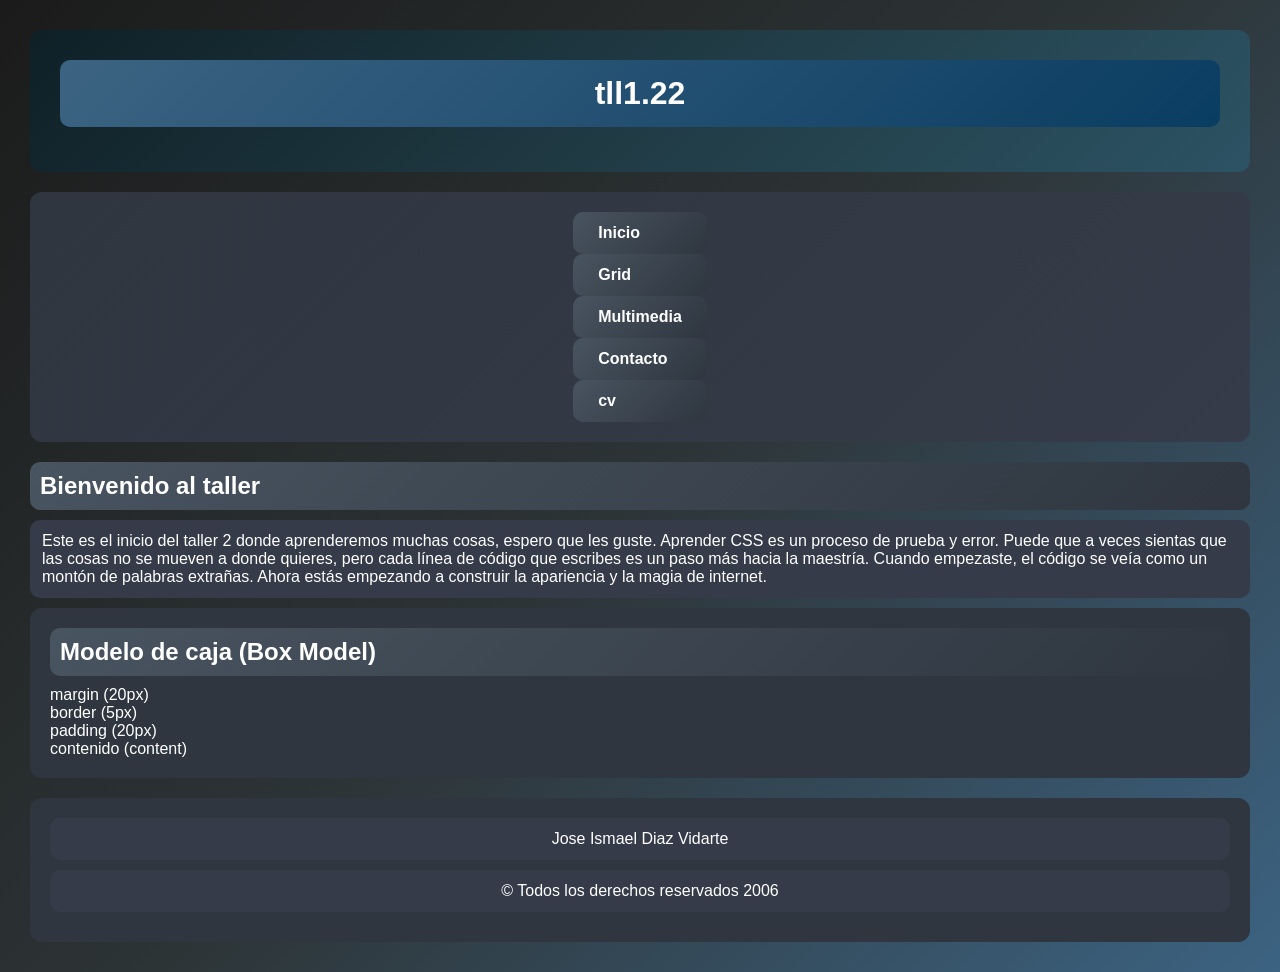
<file: index.html>
<!DOCTYPE html>
<html lang="en">

<head>
    <meta charset="UTF-8">
    <meta name="viewport" content="width=device-width, initial-scale=1.0">

    <title>Jose Ismael</title>

    <link rel="shortcut icon" href="assets/img/ismael.jpg" type="image/x-icon">

    <!-- SEO Tags -->
    <meta name="author" content="ismael">
    <meta name="description"
        content="Página web del taller 1.2 de maquetación web con ejemplos de CSS, multimedia, grid, contacto y modelo de caja.">
    <meta name="keywords" content="tll1.2, maquetación web, multimedia, grid, css">

    <!-- Optimization Tags -->
    <meta name="theme-color" content="#000000">
    <meta name="MobileOptimized" content="width">
    <meta name="HandheldFriendly" content="true">
    <meta name="mobile-web-app-capable" content="yes">
    <meta name="apple-mobile-web-app-status-bar-style" content="black-translucent">

    <link rel="stylesheet" href="assets/css/style2.css">
</head>

<body>

    <header>
        <h1 style="text-align: center;">tll1.22</h1>
    </header>
<nav class="contenedor-menu">
    <ul>
        <li><a href="index.html">Inicio</a></li>
        <li><a href="grid.html">Grid</a></li>
        <li><a href="audio.html">Multimedia</a></li>
        <li><a href="contacto.html">Contacto</a></li>
        <li><a href="cv.html">cv</a></li>
    </ul>
</nav>
    <main>
        <article>
            <h2>Bienvenido al taller</h2>

            <p>
                Este es el inicio del taller 2 donde aprenderemos muchas cosas,
                espero que les guste. Aprender CSS es un proceso de prueba y error.
                Puede que a veces sientas que las cosas no se mueven a donde quieres,
                pero cada línea de código que escribes es un paso más hacia la maestría.
                Cuando empezaste, el código se veía como un montón de palabras extrañas.
                Ahora estás empezando a construir la apariencia y la magia de internet.
            </p>
        </article>
    </main>

    <section>
        <h2>Modelo de caja (Box Model)</h2>

        <div class="box-model">
            <div class="margin">
                margin (20px)

                <div class="border">
                    border (5px)

                    <div class="padding">
                        padding (20px)

                        <div class="content">
                            contenido (content)
                        </div>

                    </div>
                </div>
            </div>
        </div>
    </section>

    <footer>
        <p>Jose Ismael Diaz Vidarte</p>
        <p>&copy; Todos los derechos reservados 2006</p>
    </footer>

</body>

</html>
</file>
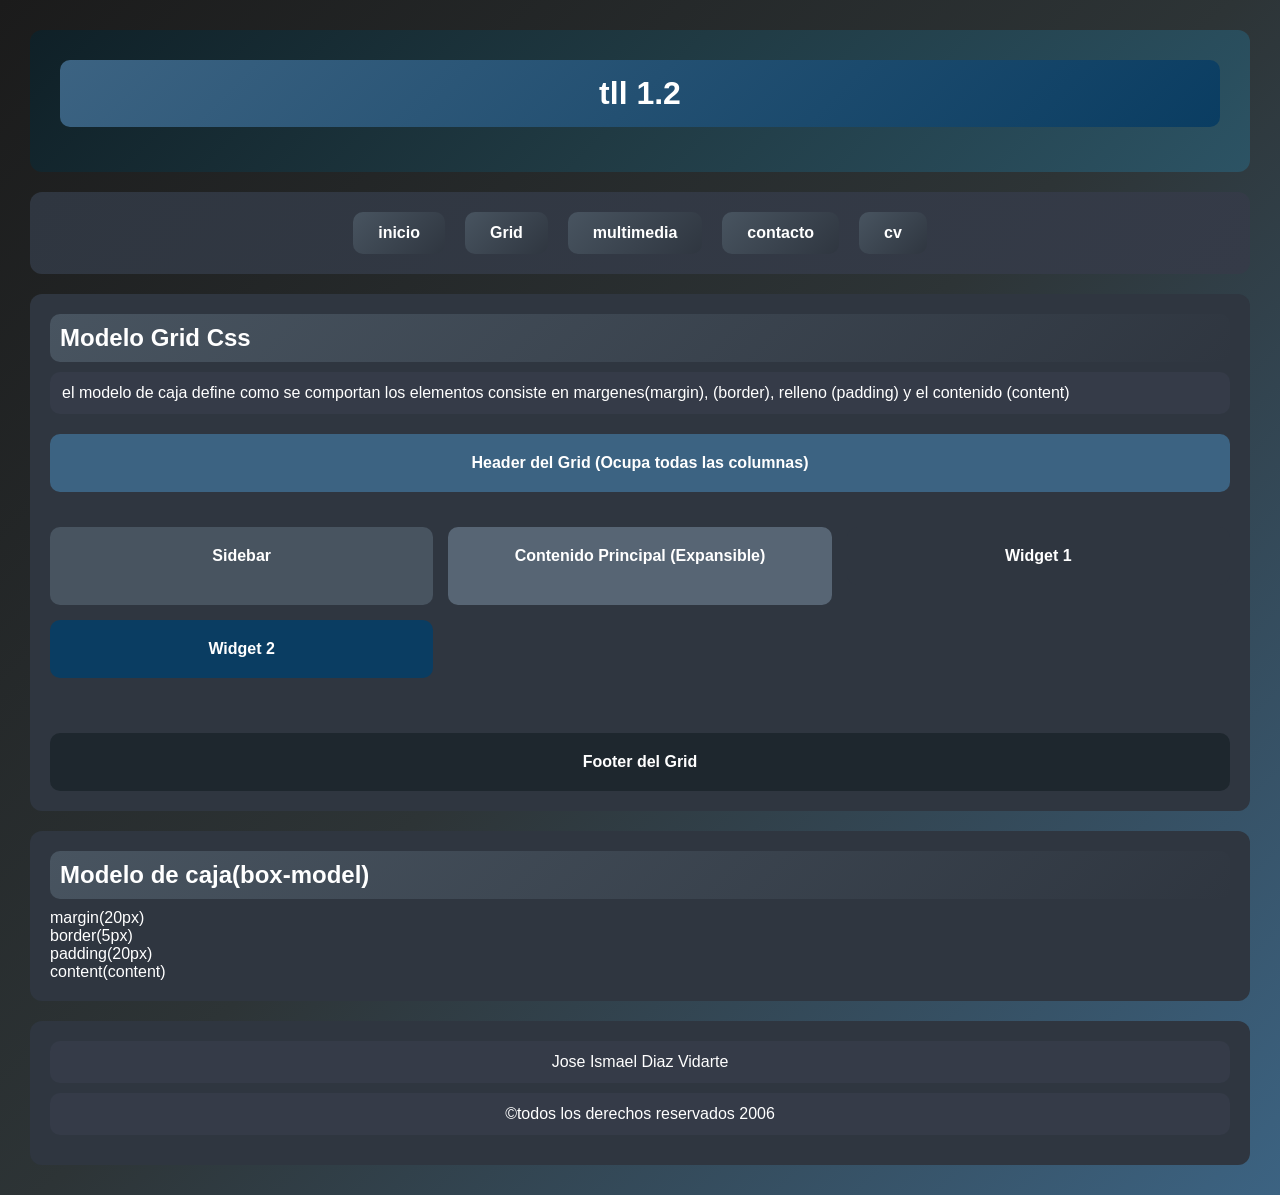
<file: grid.html>
<!DOCTYPE html>
<html lang="en">

<body>

    <head>
        <meta charset="UTF-8">
        <meta name="viewport" content="width=device-width, initial-scale=1.0">
        <title>jose ismael</title>
        <link rel="shortcut icon" href="assets/img/ismael.jpg" type="image/x-icon">

        <!--SEO Tags -->

        <meta name="author" content="mael">
        <meta name="description" content="trabajo2  de maquetacion web">
        <meta name="keywords" content="TRABAJO2, trabajo2, trabajo2">

        <!--Optimization Tags-->

        <meta name="theme-color" content="#000000">
        <meta name="MobileOptimized" content="width">
        <meta name="HandheldFriendly" content="true">
        <meta name="mobile-web-app-capable" content="yes">
        <meta name="apple-mobile-web-app-status-bar-style" content="black-traslucent">
        <link rel="stylesheet" href="assets/css/style2.css">
    </head>
    <div>
        <header>
            <h1 style="text-align: center;" 1>tll 1.2</h1>
        </header>
    </div>

    <nav class="contenedor-menu">

        <li><a href="index.html">inicio</a></li>
        <li><a href="grid.html">Grid</a></li>
        <li><a href="audio.html">multimedia</a></li>
        <li><a href="contacto.html">contacto</a></li>
        <li><a href="cv.html">cv</a></li>

    </nav>
    <main>
        <section class="main">
            <h2>Modelo Grid Css</h2>
            <p>el modelo de caja define como se comportan los elementos
                consiste en margenes(margin),
                (border), relleno (padding) y el contenido (content)</p>

            <div class="grid">
                <header class="grid-cell header-cell">Header del Grid (Ocupa todas las columnas)</header>
                <aside class="grid-cell aside-cell">Sidebar</aside>
                <main class="grid-cell main-cell">Contenido Principal (Expansible)</main>
                <section class="grid-cell widget1-cell">Widget 1</section>
                <section class="grid-cell widget2-cell">Widget 2</section>
                <footer class="grid-cell footer-cell">Footer del Grid</footer>
            </div>

            </div>

        </section>

    </main>
    </div>
    <section>
        <h2>Modelo de caja(box-model)</h2>
        <div class="box-model">
            <div class="margin">
                margin(20px)
                <div class="border">
                    border(5px)
                    <div class="padding">
                        padding(20px)
                        <div class="content">
                            content(content)
                        </div>
                    </div>
                </div>
            </div>
        </div>



    </section>
    <footer>
        <p>Jose Ismael Diaz Vidarte</p>
        <p>&copy;todos los derechos reservados 2006</p>

    </footer>

</body>

</html>
</file>
<file: assets/css/style2.css>
:root {
  --primary-color: #2c3e50;
  --secondary-color: #4b6584;
  --text-color: #ffffff;
  --background-color: #1e272e;
  --white-color: #fff;
}

* {
  margin: 0;
  padding: 0;
  box-sizing: border-box;
  font-family: Arial, Helvetica, sans-serif;
}

body {
  background: linear-gradient(135deg, #1b1b1b, #2d3436, #3c6382);
  color: white;
  padding: 30px;
}

/* =========================
HEADER
========================= */

header {
  background: linear-gradient(135deg, #0f2027, #203a43, #2c5364);
  padding: 30px;
  border-radius: 12px;
  text-align: center;
  margin-bottom: 20px;
}

/* =========================
MENU
========================= */

.contenedor-menu {
  display: flex;
  justify-content: center;
  align-items: center;
  flex-wrap: wrap;
  gap: 20px;

  list-style: none;

  padding: 20px;
  margin-bottom: 20px;

  background: linear-gradient(135deg, #2f3640, #353b48);
  border-radius: 12px;
}

.contenedor-menu li {
  list-style: none;
}

.contenedor-menu a {
  display: block;

  text-decoration: none;
  color: white;
  font-weight: bold;

  padding: 12px 25px;

  border-radius: 10px;

  background: linear-gradient(135deg, #485460, #2f3640);

  transition: 0.3s;
}

.contenedor-menu a:hover {
  transform: scale(1.05);

  background: linear-gradient(135deg, #57606f, #2f3542);
}

/* =========================
SECCIONES
========================= */

section {
  background: #2f3640;
  padding: 20px;
  border-radius: 12px;
  margin-bottom: 20px;
}

/* =========================
TITULOS
========================= */

h1 {
  background: linear-gradient(135deg, #3c6382, #0a3d62);
  text-align: center;
  padding: 15px;
  border-radius: 10px;
  margin-bottom: 15px;
}

h2 {
  background: linear-gradient(135deg, #485460, #2f3640);
  padding: 10px;
  border-radius: 10px;
  margin-bottom: 10px;
}

/* =========================
PARRAFOS
========================= */

p {
  background: #353b48;
  padding: 12px;
  border-radius: 10px;
  margin-bottom: 10px;
}

/* =========================
MULTIMEDIA
========================= */

.contenedor-audio {
  display: grid;
  grid-template-columns: repeat(2, 1fr);
  gap: 20px;

  padding: 20px;

  background: linear-gradient(135deg, #2f3640, #3c6382);

  border-radius: 12px;
}

.contenedor-audio audio {
  width: 100%;
}

/* =========================
GRID
========================= */

.grid {
  display: grid;

  grid-template-columns: repeat(3, 1fr);

  gap: 15px;

  margin-top: 20px;
}

.grid-cell {
  padding: 20px;
  border-radius: 10px;
  text-align: center;
  font-weight: bold;
}

.header-cell {
  grid-column: 1/4;
  background: #3c6382;
}

.aside-cell {
  background: #485460;
}

.main-cell {
  background: #576574;
}

.widget1-cell {
  background: #2f3640;
}

.widget2-cell {
  background: #0a3d62;
}

.footer-cell {
  grid-column: 1/4;
  background: #1e272e;
}

/* =========================
FOOTER
========================= */

footer {
  background: #2f3640;
  text-align: center;
  padding: 20px;
  border-radius: 12px;
  margin-top: 20px;
}
</file>
